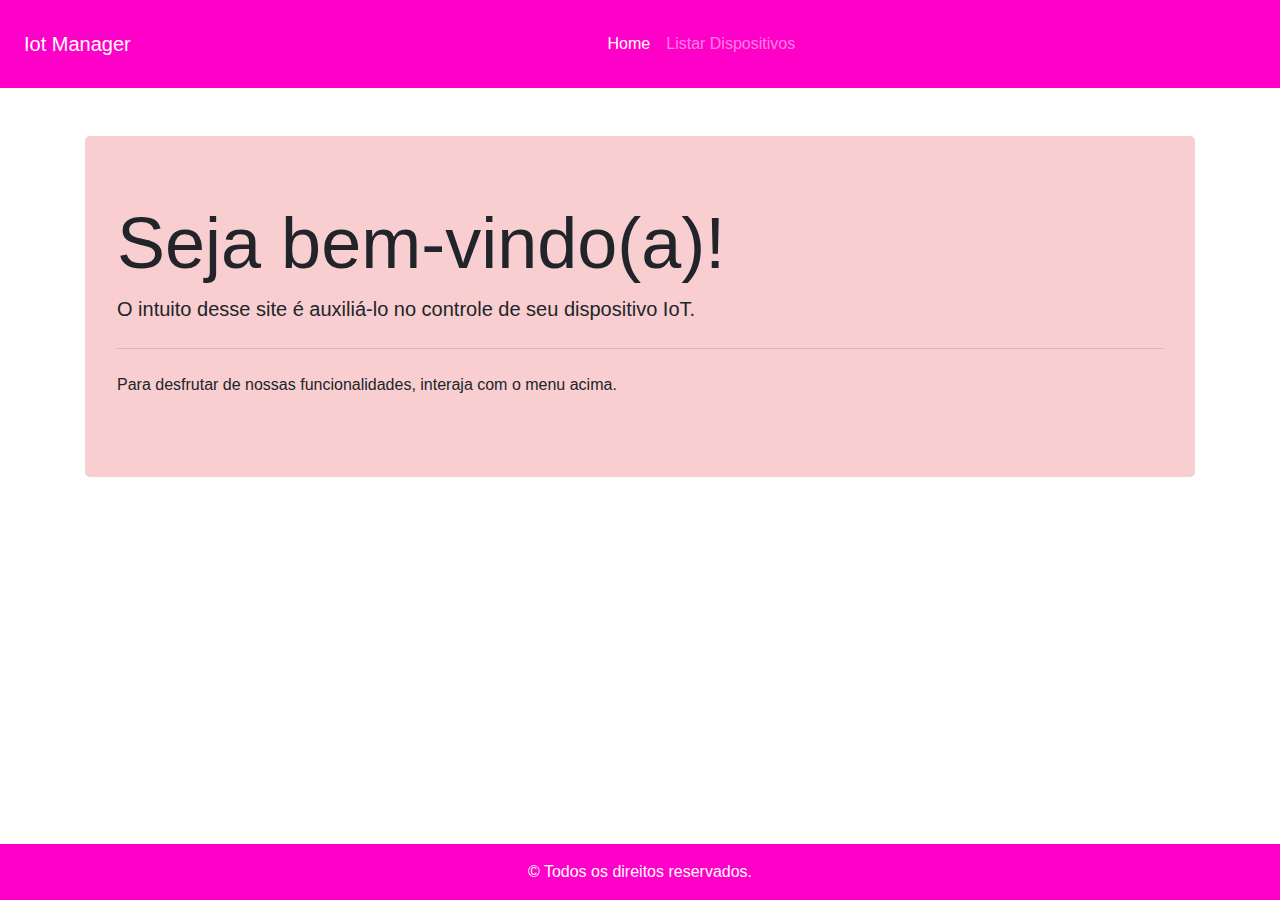
<file: templates/dispositivos/home.html>
<!DOCTYPE html>
<html lang="en">

<head>
    <meta charset="UTF-8">
    <meta name="viewport" content="width=device-width, initial-scale=1.0">
    <title>Home</title>
    <link href="https://stackpath.bootstrapcdn.com/bootstrap/4.5.2/css/bootstrap.min.css" rel="stylesheet">
</head>
<style>
    body{
        background-color: #ffff;
    }
    nav {
        background-color: #ff00c8;
    }
</style>

<body>
    <nav class="navbar navbar-expand-lg navbar-dark p-4 justify-content-center">
        <a class="navbar-brand" href="/dispositivos/">Iot Manager</a>
        <button class="navbar-toggler" type="button" data-toggle="collapse" data-target="#navbarNav"
            aria-controls="navbarNav" aria-expanded="false" aria-label="Toggle navigation">
            <span class="navbar-toggler-icon"></span>
        </button>
        <div class="collapse navbar-collapse justify-content-center" id="navbarNav">
            <ul class="navbar-nav">
                <li class="nav-item active">
                    <a class="nav-link" href="/dispositivos/"> Home <span class="sr-only">(current)</span></a>
                </li>
                <li class="nav-item">
                    <a class="nav-link" href="/dispositivos/list">Listar Dispositivos</a>
                </li>
            </ul>
        </div>
    </nav>
    <div class="container mt-5">
        <div class="jumbotron" style="background-color: #f8ced1;">
            <h1 class="display-3">Seja bem-vindo(a)!</h1>
            <p class="lead">O intuito desse site é auxiliá-lo no controle de seu dispositivo IoT.</p>
            <hr class="my-4">
            <p>Para desfrutar de nossas funcionalidades, interaja com o menu acima.</p>
        </div>
    </div>
    <footer class="fixed-bottom text-center text-white p-3" style="background-color: #ff00c8;">
        &#169; Todos os direitos reservados.</footer>
</body>

</html>
</file>
